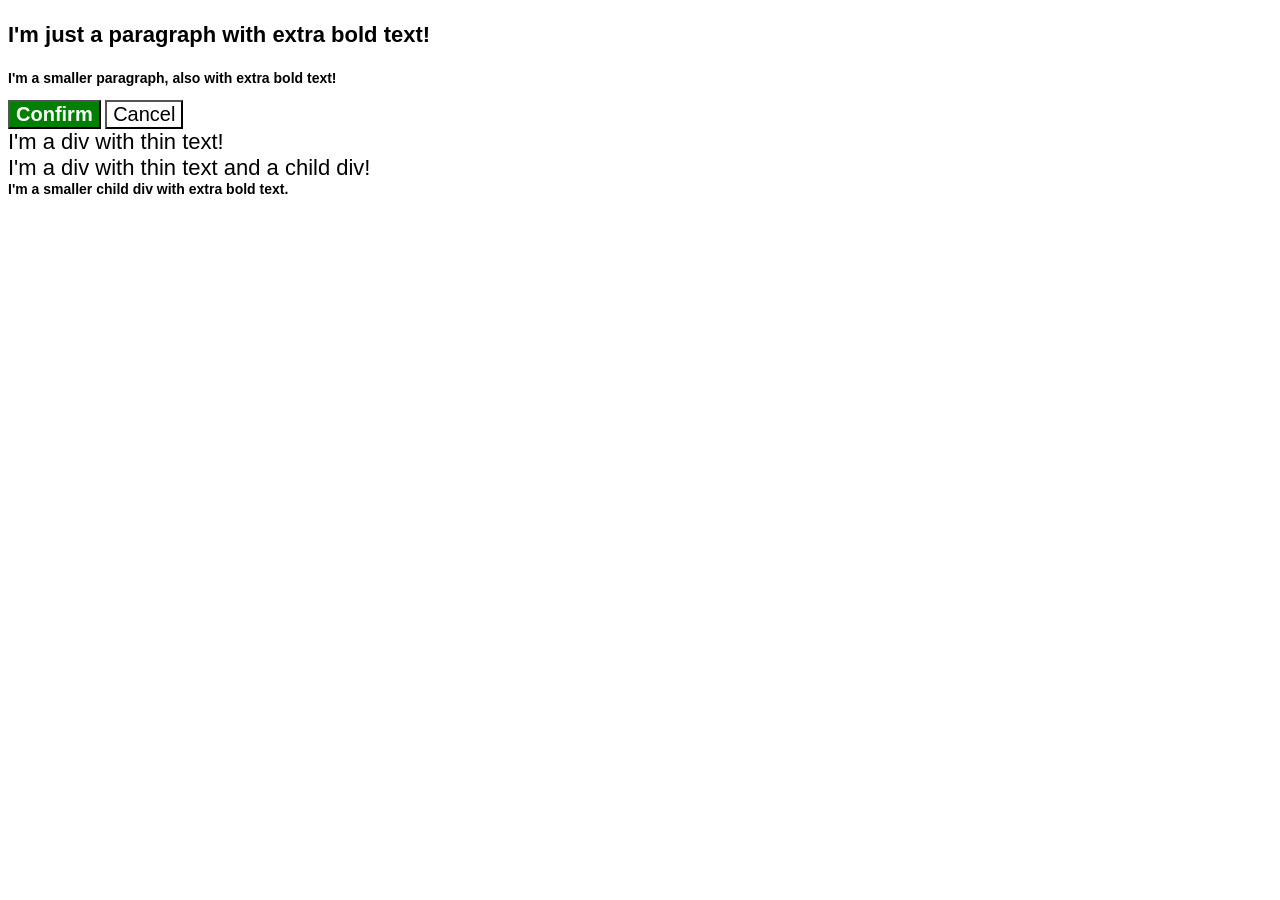
<file: foundations/cascade/01-cascade-fix/index.html>
<!DOCTYPE html>
<html lang="en">
  <head>
    <meta charset="UTF-8">
    <meta http-equiv="X-UA-Compatible" content="IE=edge">
    <meta name="viewport" content="width=device-width, initial-scale=1.0">
    <title>Fix the Cascade</title>
    <link rel="stylesheet" href="style.css">
  </head>
  <body>
    <p class="para">I'm just a paragraph with extra bold text!</p>
    <p class="para small-para">I'm a smaller paragraph, also with extra bold text!</p>

    <button id="confirm-button" class="button confirm">Confirm</button>
    <button id="cancel-button" class="button cancel">Cancel</button>

    <div class="text">I'm a div with thin text!</div>
    <div class="text">I'm a div with thin text and a child div!
      <div class="text child">I'm a smaller child div with extra bold text.</div>
    </div>
  </body>
  
</html>
</file>
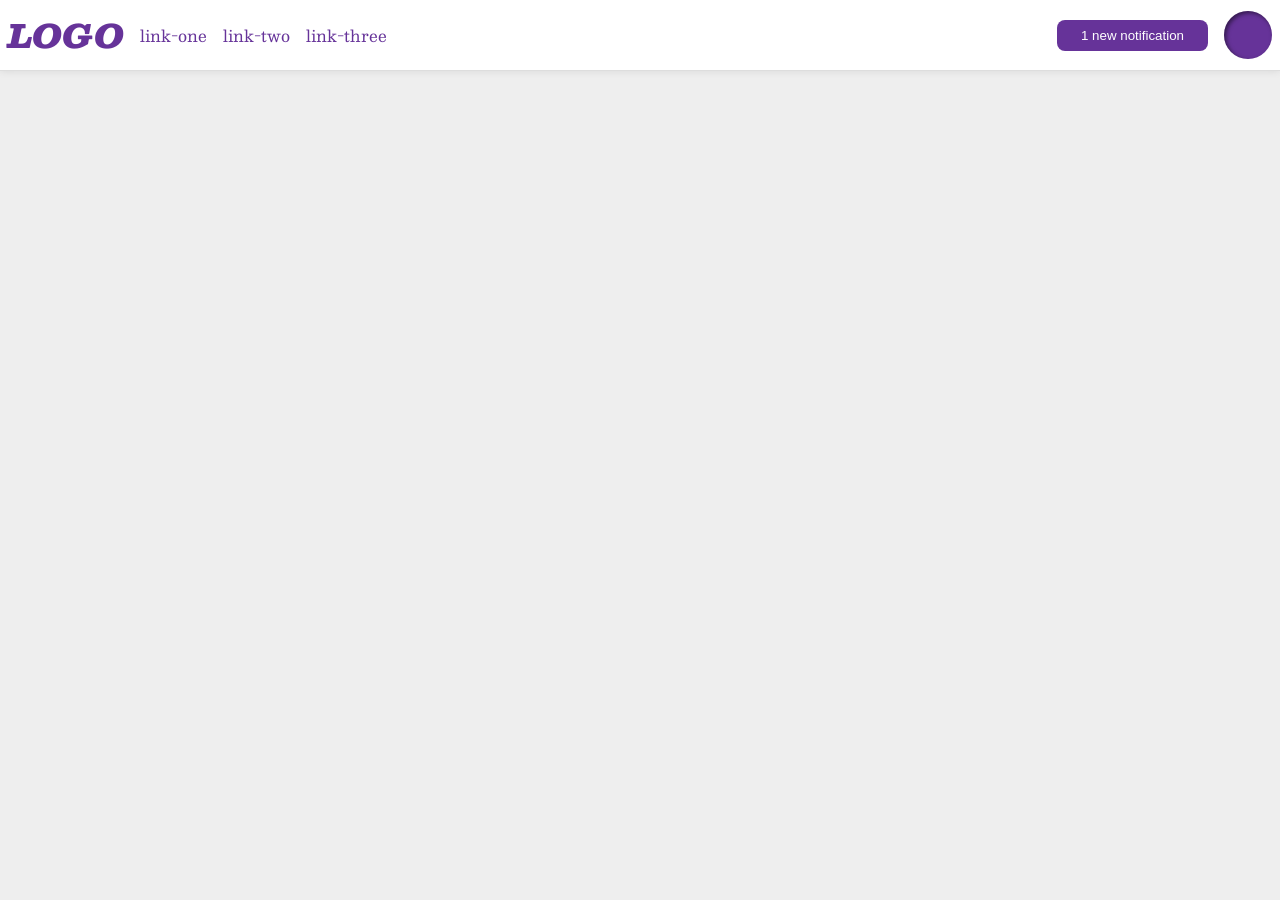
<file: foundations/flex/03-flex-header-2/index.html>
<!DOCTYPE html>
<html lang="en">
  <head>
    <meta charset="UTF-8">
    <meta http-equiv="X-UA-Compatible" content="IE=edge">
    <meta name="viewport" content="width=device-width, initial-scale=1.0">
    <title>Flex Header 2</title>
    <link rel="stylesheet" href="style.css">
  </head>
  <body>
    <div class="header">
      <div>
        <div class="logo">LOGO</div>
        <ul class="links">
          <li><a href="https://google.com">link-one</a></li>
          <li><a href="https://google.com">link-two</a></li>
          <li><a href="https://google.com">link-three</a></li>
        </ul>
      </div>
      
      <div>
        <button class="notifications">1 new notification</button>
        <div class="profile-image"></div>
      </div>
    </div>
  </body>
</html>
</file>
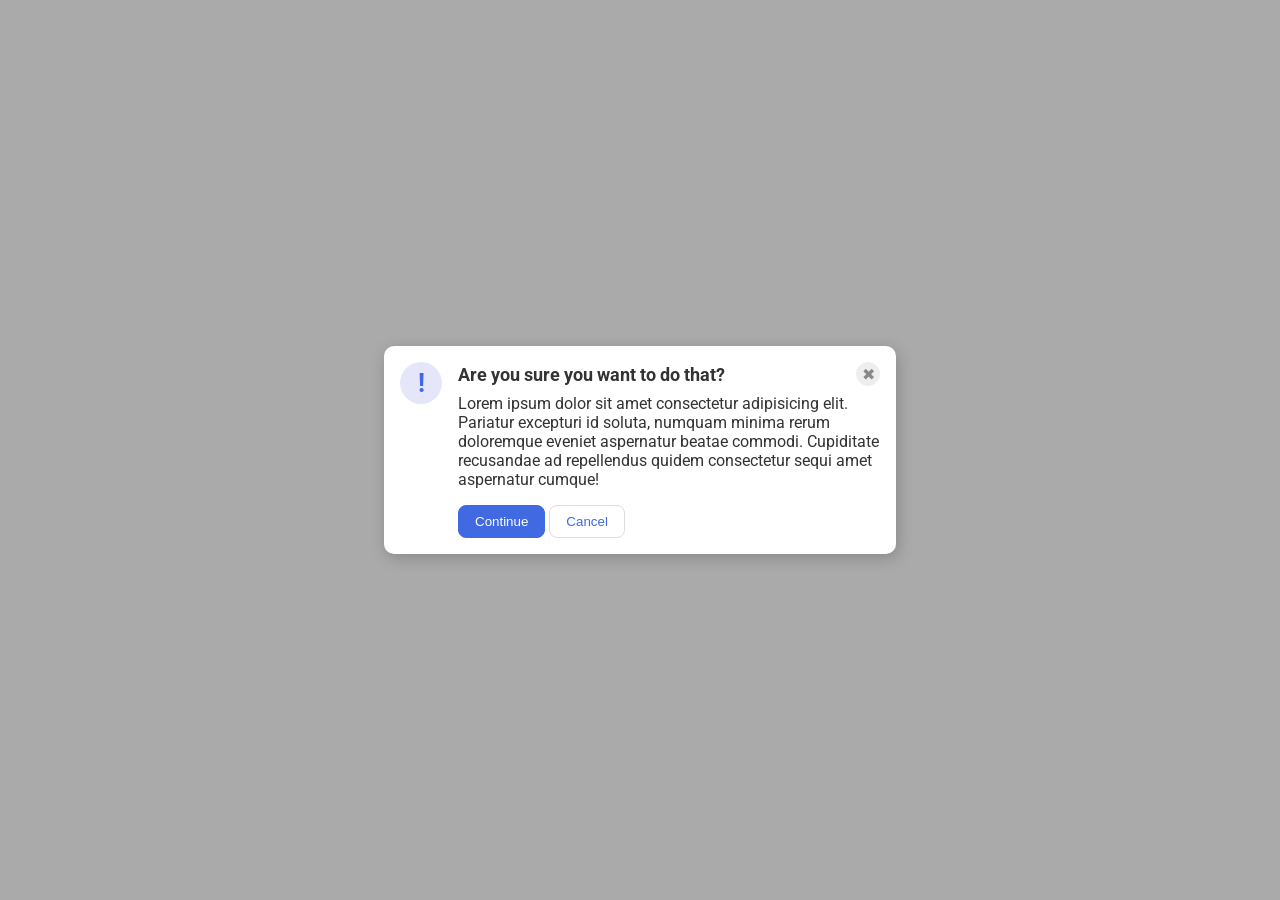
<file: foundations/flex/05-flex-modal/index.html>
<!DOCTYPE html>
<html lang="en">
  <head>
    <meta charset="UTF-8">
    <meta http-equiv="X-UA-Compatible" content="IE=edge">
    <meta name="viewport" content="width=device-width, initial-scale=1.0">
    <link rel="stylesheet" href="style.css">
    <title>Modal</title>
  </head>
  <body>
    <div class="modal">
      <div class="icon">!</div>
      <div class="container">
        <div class="header">Are you sure you want to do that?
          <button class="close-button">✖</button>
        </div>
        <div class="text">Lorem ipsum dolor sit amet consectetur adipisicing elit. Pariatur excepturi id soluta, numquam minima rerum doloremque eveniet aspernatur beatae commodi. Cupiditate recusandae ad repellendus quidem consectetur sequi amet aspernatur cumque!</div>
        <button class="continue">Continue</button>
        <button class="cancel">Cancel</button>
      </div>  
    </div>
  </body>
</html>
</file>
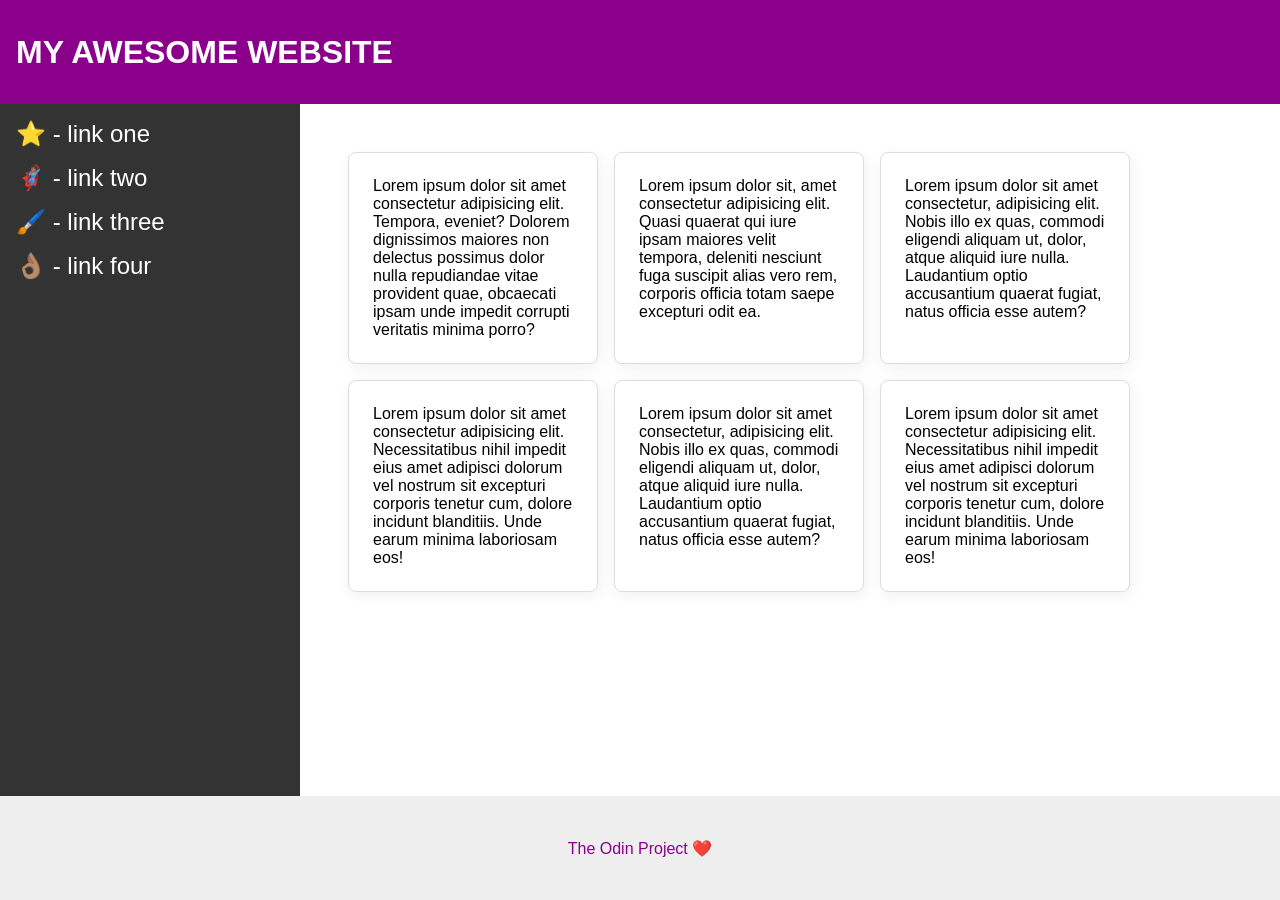
<file: foundations/flex/07-flex-layout-2/index.html>
<!DOCTYPE html>
<html lang="en">
  <head>
    <meta charset="UTF-8">
    <meta http-equiv="X-UA-Compatible" content="IE=edge">
    <meta name="viewport" content="width=device-width, initial-scale=1.0">
    <title>The Holy Grail</title>
    <link rel="stylesheet" href="style.css">
  </head>
  <body>
    <div class="header">
      MY AWESOME WEBSITE
    </div>
    
    <div class="main-container">

      <div class="sidebar">
        <ul>
          <li><a href="#">⭐ - link one</a></li>
          <li><a href="#">🦸🏽‍♂️ - link two</a></li>
          <li><a href="#">🖌️ - link three</a></li>
          <li><a href="#">👌🏽 - link four</a></li>
        </ul>
      </div>
      
      <div class="cards-section">
        <div class="card">Lorem ipsum dolor sit amet consectetur adipisicing elit. Tempora, eveniet? Dolorem dignissimos maiores non delectus possimus dolor nulla repudiandae vitae provident quae, obcaecati ipsam unde impedit corrupti veritatis minima porro?</div>
        <div class="card">Lorem ipsum dolor sit, amet consectetur adipisicing elit. Quasi quaerat qui iure ipsam maiores velit tempora, deleniti nesciunt fuga suscipit alias vero rem, corporis officia totam saepe excepturi odit ea.</div>
        <div class="card">Lorem ipsum dolor sit amet consectetur, adipisicing elit. Nobis illo ex quas, commodi eligendi aliquam ut, dolor, atque aliquid iure nulla. Laudantium optio accusantium quaerat fugiat, natus officia esse autem?</div>
        <div class="card">Lorem ipsum dolor sit amet consectetur adipisicing elit. Necessitatibus nihil impedit eius amet adipisci dolorum vel nostrum sit excepturi corporis tenetur cum, dolore incidunt blanditiis. Unde earum minima laboriosam eos!</div>
        <div class="card">Lorem ipsum dolor sit amet consectetur, adipisicing elit. Nobis illo ex quas, commodi eligendi aliquam ut, dolor, atque aliquid iure nulla. Laudantium optio accusantium quaerat fugiat, natus officia esse autem?</div>
        <div class="card">Lorem ipsum dolor sit amet consectetur adipisicing elit. Necessitatibus nihil impedit eius amet adipisci dolorum vel nostrum sit excepturi corporis tenetur cum, dolore incidunt blanditiis. Unde earum minima laboriosam eos!</div>
      </div>

    </div>
    
    <div class="footer">
      The Odin Project ❤️
    </div>
  </body>
</html>
</file>
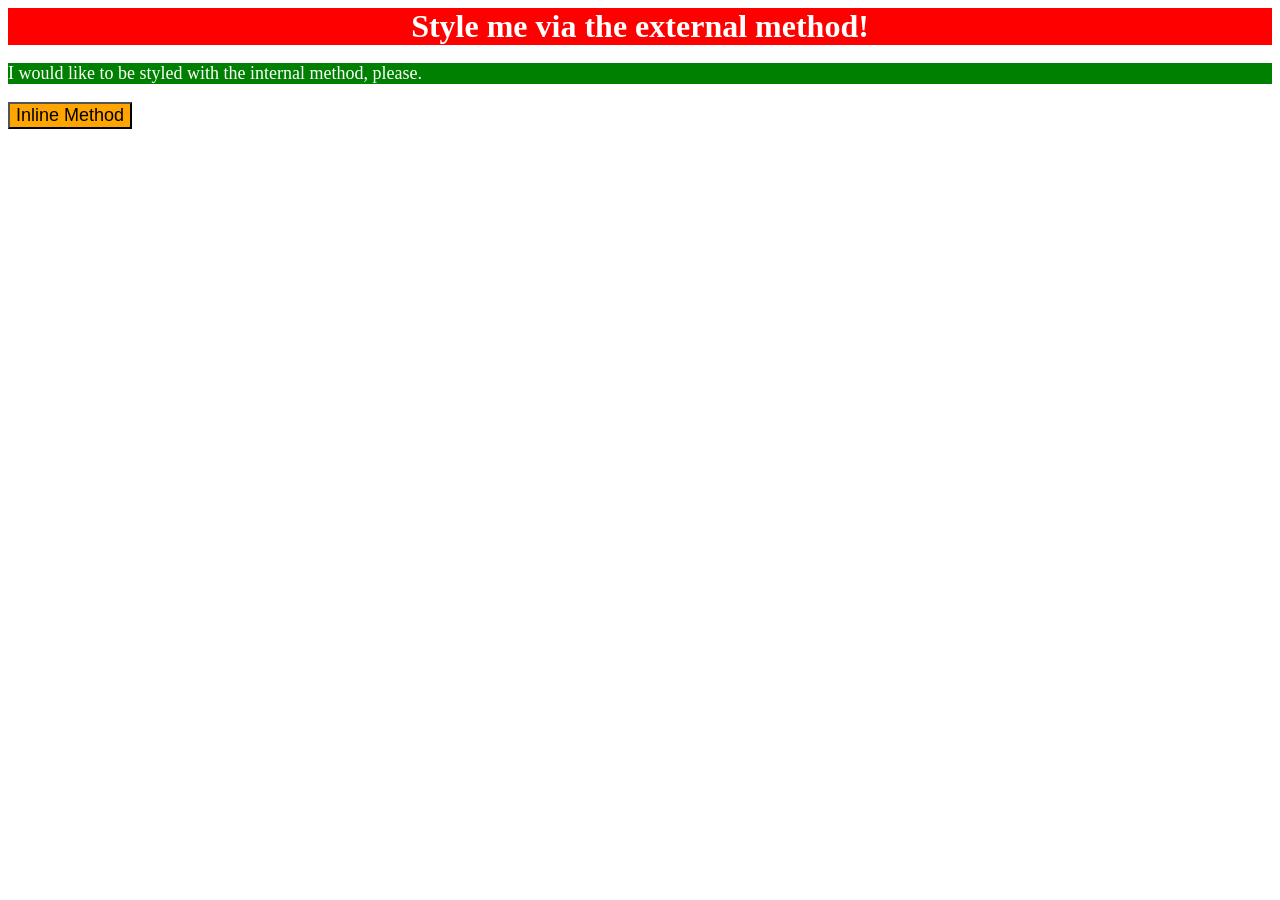
<file: foundations/intro-to-css/01-css-methods/index.html>
<!DOCTYPE html>
<html lang="en">
  <head>
    <meta charset="UTF-8">
    <meta http-equiv="X-UA-Compatible" content="IE=edge">
    <meta name="viewport" content="width=device-width, initial-scale=1.0">
    <title>Methods for Adding CSS</title>
    <style>
    p {
      background-color: green;
      color: white;
      font-size: 18px;
    }
  </style>
  <link rel="stylesheet" href="styles.css">
  </head>
  <body>
    <div>Style me via the external method!</div>
    <p>I would like to be styled with the internal method, please.</p>
    <button style="background-color: orange; font-size: 18px;">Inline Method</button>
  </body>
</html>
</file>
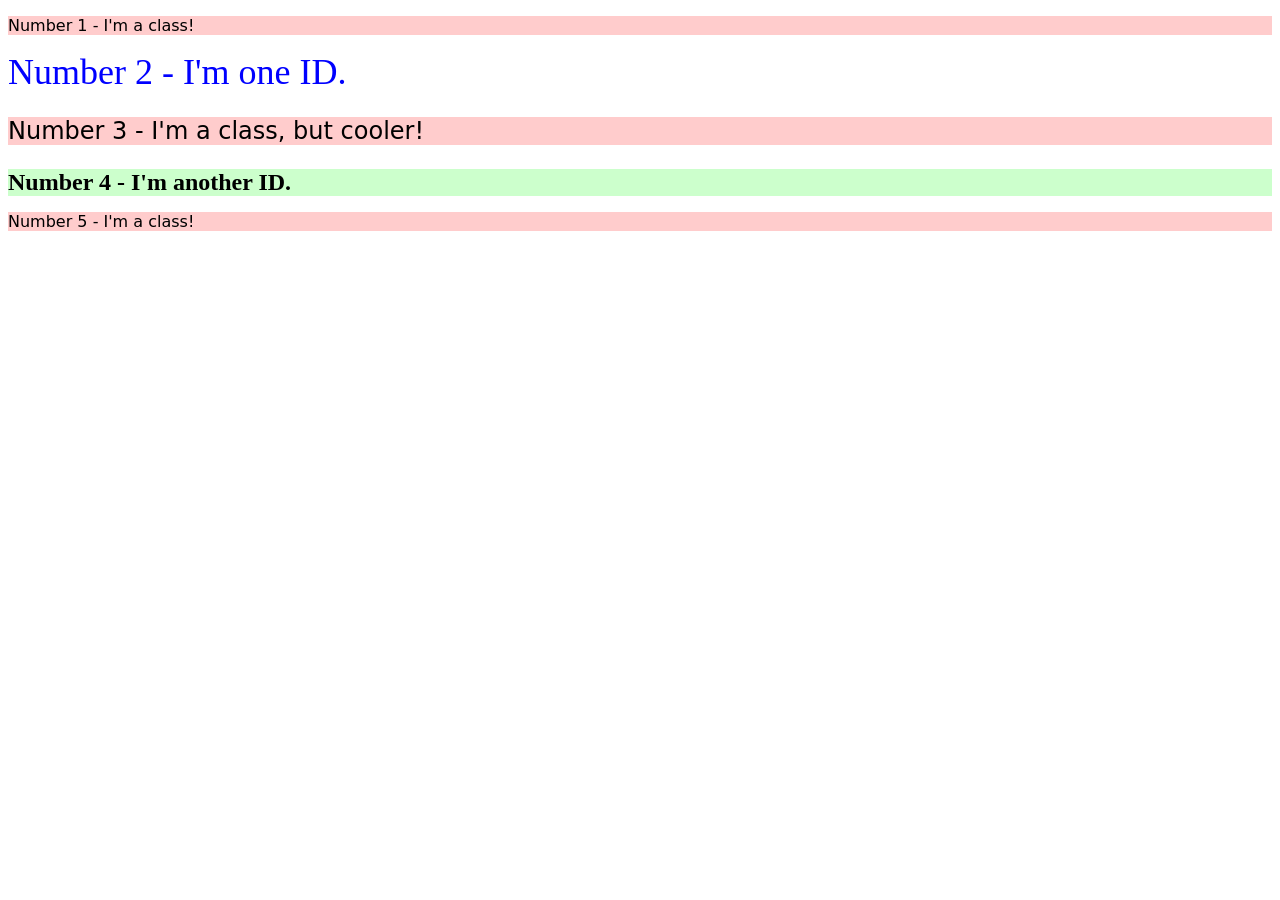
<file: foundations/intro-to-css/02-class-id-selectors/index.html>
<!DOCTYPE html>
<html lang="en">
  <head>
    <meta charset="UTF-8">
    <meta http-equiv="X-UA-Compatible" content="IE=edge">
    <meta name="viewport" content="width=device-width, initial-scale=1.0">
    <title>Class and ID Selectors</title>
    <link rel="stylesheet" href="style.css">
  </head>
  <body>
    <p class="odd-element">Number 1 - I'm a class!</p>
    <div id="second-element">Number 2 - I'm one ID.</div>
    <p class="odd-element special-odd">Number 3 - I'm a class, but cooler!</p>
    <div id="fourth-element">Number 4 - I'm another ID.</div>
    <p class="odd-element">Number 5 - I'm a class!</p>
  </body>
</html>
</file>
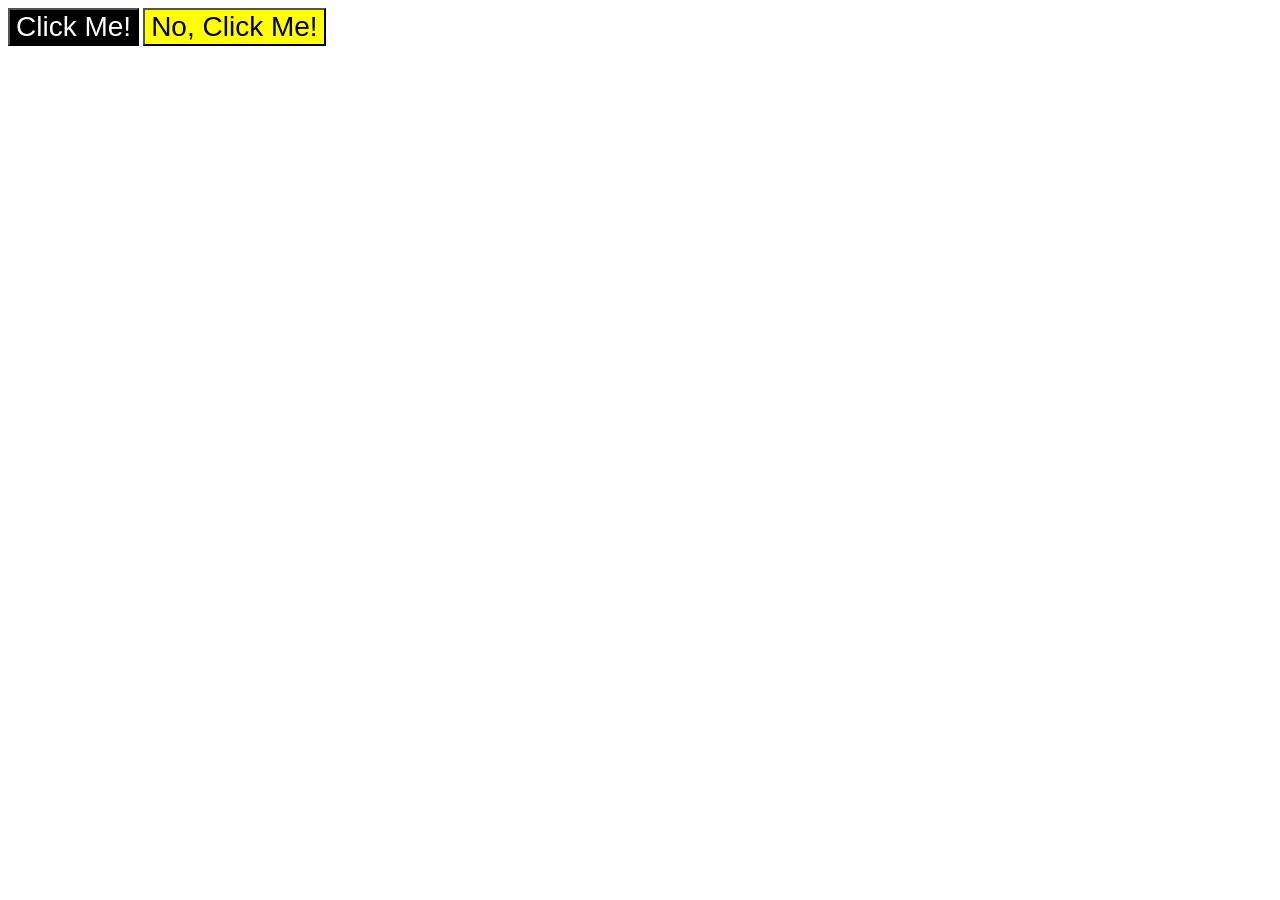
<file: foundations/intro-to-css/03-grouping-selectors/index.html>
<!DOCTYPE html>
<html lang="en">
  <head>
    <meta charset="UTF-8">
    <meta http-equiv="X-UA-Compatible" content="IE=edge">
    <meta name="viewport" content="width=device-width, initial-scale=1.0">
    <title>Grouping Selectors</title>
    <link rel="stylesheet" href="style.css">
  </head>
  <body>
    <button class="first-button">Click Me!</button>
    <button class="second-button">No, Click Me!</button>
  </body>
</html>
</file>
<file: foundations/cascade/01-cascade-fix/style.css>
body {
  font-family: Arial, Helvetica, sans-serif;
}

/* --- PARAGRAPHS --- */
.para {
  color: hsl(0, 0%, 0%);
  font-weight: 800;
  font-size: 22px;
}

/* Moved below .para so rule order lets it override font-size */
.small-para {
  font-size: 14px;
  font-weight: 800;
}

/* --- BUTTONS --- */
.button {
  background-color: rgb(255, 255, 255);
  color: rgb(0, 0, 0);
  font-size: 20px;
}

/* Moved below .button so rule order lets it override background-color and color */
.confirm {
  background: green;
  color: white;
  font-weight: bold;
}

/* --- DIVS --- */
div.text {
  color: rgb(0, 0, 0);
  font-size: 22px;
  font-weight: 100;
}

/* Chained div.child to increase specificity and beat div.text */
div.child {
  color: rgb(0, 0, 0);
  font-weight: 800;
  font-size: 14px;
}
</file>
<file: foundations/flex/03-flex-header-2/style.css>
/* this is some magical font-importing.  
you'll learn about it later. */
@import url('https://fonts.googleapis.com/css2?family=Besley:ital,wght@0,400;1,900&display=swap');

body {
  margin: 0;
  background: #eee;
  font-family: Besley, serif;
}

.header {
  background: white;
  border-bottom: 1px solid #ddd;
  box-shadow: 0 0 8px rgba(0,0,0,.1);
  display: flex;
  justify-content: space-between;
  align-items: center;
  padding: 8px;
}

.profile-image {
  background: rebeccapurple;
  box-shadow: inset 2px 2px 4px rgba(0,0,0,.5);
  border-radius: 50%;
  width: 48px;
  height: 48px;
}

.logo {
  color: rebeccapurple;
  font-size: 32px;
  font-weight: 900;
  font-style: italic;
}

button {
  border: none;
  border-radius: 8px;
  background: rebeccapurple;
  color: white;
  padding: 8px 24px;
}

a {
  /* this removes the line under our links */
  text-decoration: none;
  color: rebeccapurple;
}

ul {
  list-style-type: none;
}

.header > div {
  display: flex;
  align-items: center;
  gap: 16px;
}

.links {
  display: flex;
  gap: 16px;
  margin: 0;
  padding: 0;
}
</file>
<file: foundations/flex/05-flex-modal/style.css>
@import url('https://fonts.googleapis.com/css2?family=Roboto:wght@400;700&display=swap');

html, body {
  height: 100%;
}

body {
  font-family: Roboto, sans-serif;
  margin: 0;
  background: #aaa;
  color: #333;
  /* I'll give you this one for free lol */
  display: flex;
  align-items: center;
  justify-content: center;
}

.modal {
  background: white;
  width: 480px;
  border-radius: 10px;
  box-shadow: 2px 4px 16px rgba(0,0,0,.2);
}

.icon {
  color: royalblue;
  font-size: 26px;
  font-weight: 700;
  background: lavender;
  width: 42px;
  height: 42px;
  border-radius: 50%;
  display: flex;
  align-items: center;
  justify-content: center;
}

.close-button {
  background: #eee;
  border-radius: 50%;
  color: #888;
  font-weight: 400;
  font-size: 16px;
  height: 24px;
  width: 24px;
  display: flex;
  align-items: center;
  justify-content: center;
  border: 1px solid #eee;
  padding: 0;
}

button {
  cursor: pointer;
  padding: 8px 16px;
  border-radius: 8px;
}

button.continue {
  background: royalblue;
  border: 1px solid royalblue;
  color: white;
}

button.cancel {
  background: white;
  border: 1px solid #ddd;
  color: royalblue;
}



.modal {
  display: flex;
  gap: 16px;
  padding: 16px;
}

.icon {
  /* this keeps the icon from getting smashed by the text */
  flex-shrink: 0;
}

.header {
  display: flex;
  align-items: center;
  justify-content: space-between;
  font-size: 18px;
  font-weight: 700;
  margin-bottom: 8px;
}

.text {
  margin-bottom: 16px;
}
</file>
<file: foundations/flex/07-flex-layout-2/style.css>
body {
  font-family: -apple-system, BlinkMacSystemFont, 'Segoe UI', Roboto, Oxygen, Ubuntu, Cantarell, 'Open Sans', 'Helvetica Neue', sans-serif;
  margin: 0;
  min-height: 100vh;
}

.header {
  height: 72px;
  background: darkmagenta;
  color: white;
}

.footer {
  height: 72px;
  background: #eee;
  color: darkmagenta;
}

.sidebar {
  width: 300px;
  background: royalblue;
  box-sizing: border-box;
}

.card {
  border: 1px solid #eee;
  box-shadow: 2px 4px 16px rgba(0,0,0,.06);
  border-radius: 4px;
}




/* 1. Global Setup & Vertical Page Structure */
body {
  margin: 0;
  min-height: 100vh;
  display: flex;
  flex-direction: column;
  font-family: sans-serif;
}

/* 2. Header and Footer (Pinned to top and bottom) */
.header {
  font-size: 32px;
  font-weight: 900;
  padding: 16px;
  display: flex;
  align-items: center; /* Vertically centers the text */
}

.footer {
  padding: 16px;
  background: #eee;
  display: flex;
  justify-content: center; /* Horizontally centers footer text */
  align-items: center;     /* Vertically centers footer text */
}

/* 3. The Middle Section (Main Container) */
.main-container {
  flex: 1;       /* Tells the middle container to expand and fill all screen height */
  display: flex; /* Forces Sidebar and Cards Section side-by-side horizontally */
}

/* 4. The Sidebar (Fixed Width Layout) */
.sidebar {
  width: 300px;
  flex-shrink: 0; /* Prevents the sidebar from getting squished by the cards */
  background: #333;
  padding: 16px;
}

.sidebar ul {
  list-style: none;
  padding: 0;
  margin: 0;
  display: flex;
  flex-direction: column; /* Stacks links vertically */
  gap: 16px;
}

.sidebar a {
  color: white;
  font-size: 24px;
  text-decoration: none; /* Removes the link underline */
}

/* 5. The Cards Wrapping Section */
.cards-section {
  flex: 1;       /* Occupies all the horizontal space left over next to the sidebar */
  padding: 48px;
  display: flex;
  flex-wrap: wrap; /* Allows cards to wrap down to a new line when out of room */
  gap: 16px;
  align-content: flex-start; /* Keeps wrapped lines aligned neatly at the top */
}

.card {
  background: #fff;
  border: 1px solid #ddd;
  padding: 24px;
  border-radius: 8px;
  width: 200px; /* Base width so flex-wrap knows exactly when to drop a card down */
}
</file>
<file: foundations/intro-to-css/01-css-methods/styles.css>
div {
  background-color: red;
  color: white;
  font-size: 32px;
  text-align: center;
  font-weight: bold;
}
</file>
<file: foundations/intro-to-css/02-class-id-selectors/style.css>
/* Add CSS Styling */
/* Base style for all odd-numbered elements */
.odd-element {
  background-color: #ffcccc; /* Light pink/red */
  font-family: Verdana, "DejaVu Sans", sans-serif;
}

/* Unique style for the second element */
#second-element {
  color: blue;
  font-size: 36px;
}

/* Additional style for the third element */
.special-odd {
  font-size: 24px;
}

/* Unique style for the fourth element */
#fourth-element {
  background-color: #ccffcc; /* Light green */
  font-size: 24px;
  font-weight: bold;
}
</file>
<file: foundations/intro-to-css/03-grouping-selectors/style.css>
/* Add CSS Styling */
/* 1. Unique styles for the first button */
.first-button {
  background-color: black;
  color: white;
}

/* 2. Unique styles for the second button */
.second-button {
  background-color: yellow;
}

/* 3. Grouped styles shared by both buttons */
.first-button,
.second-button {
  font-size: 28px;
  font-family: Helvetica, "Times New Roman", sans-serif;
}
</file>
